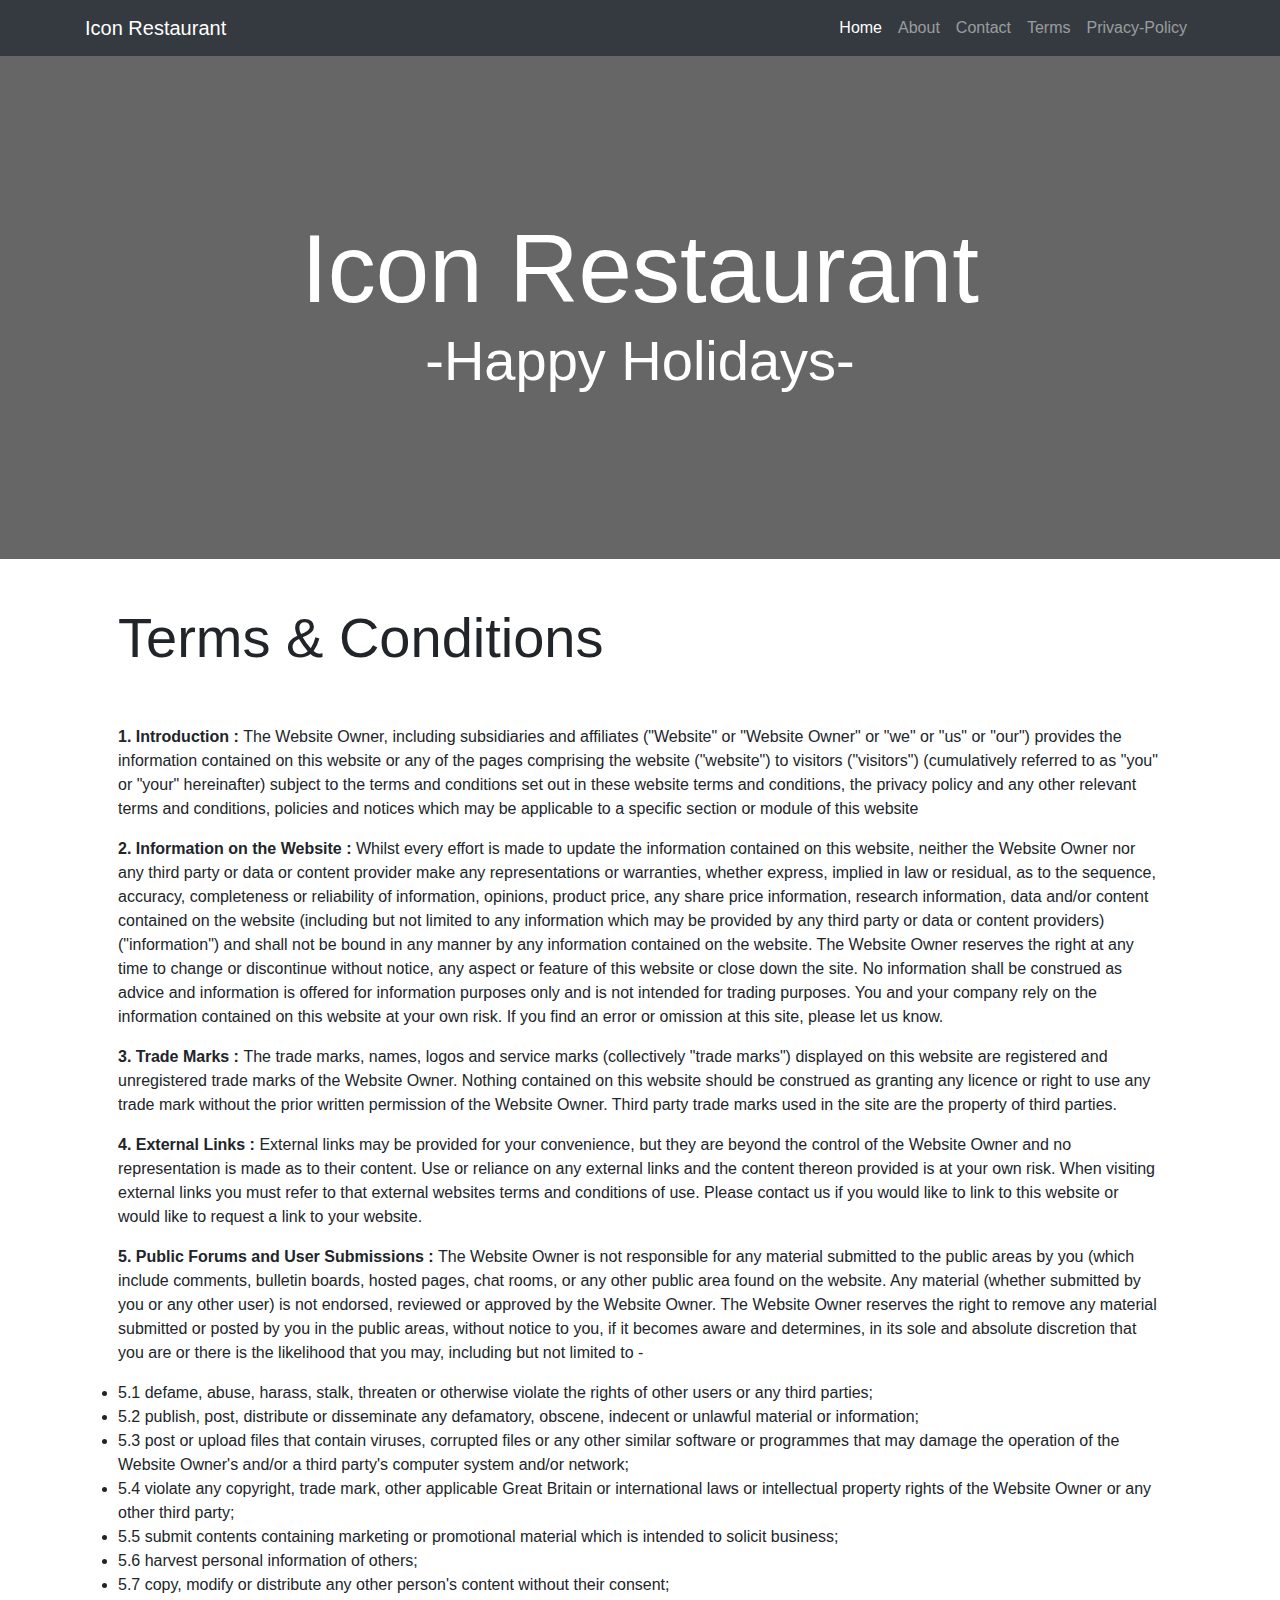
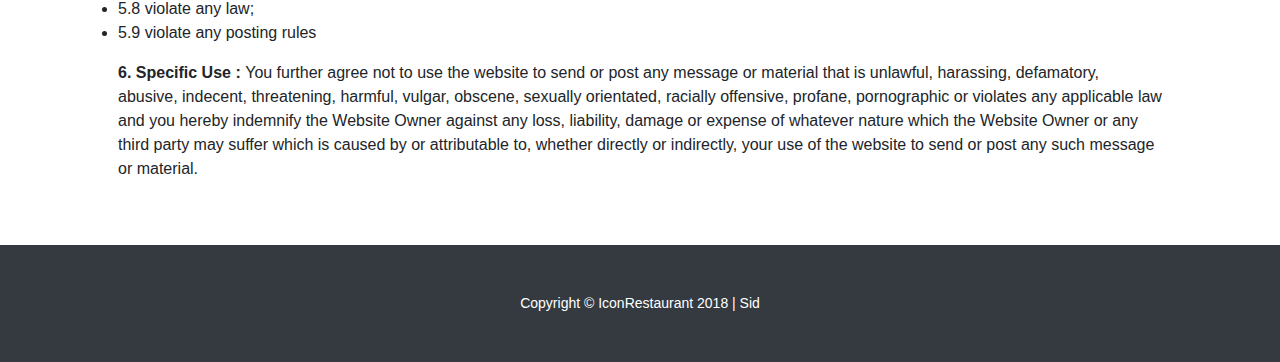
<file: legal.html>
<!DOCTYPE html>
<html lang="en">

  <head>

    <meta charset="utf-8">
    <meta name="viewport" content="width=device-width, initial-scale=1, shrink-to-fit=no">
    <meta name="description" content="">
    <meta name="author" content="">

    <title> Terms & Conditions | Icon  Restaurant</title>

    <!-- Bootstrap core CSS -->
    <link href="vendor/bootstrap/css/bootstrap.min.css" rel="stylesheet">

    <!-- Custom styles for this template -->
    <link href="css/one-page-wonder.css" rel="stylesheet">
    <link href="css/contact.css" rel="stylesheet">

  </head>

  <body>

    <!-- Navigation -->
    <nav class="navbar navbar-expand-lg navbar-dark bg-dark fixed-top">
      <div class="container">
        <a class="navbar-brand" href="index.html">Icon Restaurant</a>
        <button class="navbar-toggler" type="button" data-toggle="collapse" data-target="#navbarResponsive" aria-controls="navbarResponsive" aria-expanded="false" aria-label="Toggle navigation">
          <span class="navbar-toggler-icon"></span>
        </button>
        <div class="collapse navbar-collapse" id="navbarResponsive">
          <ul class="navbar-nav ml-auto">
            <li class="nav-item active">
              <a class="nav-link" href="index.html">Home
                <span class="sr-only">(current)</span>
              </a>
            </li>
            <li class="nav-item">
              <a class="nav-link" href="index.html#about">About</a>
            </li>
            <li class="nav-item">
              <a class="nav-link" href="index.html#contact">Contact</a>
            </li>
            <li class="nav-item">
              <a class="nav-link" href="legal.html">Terms</a>
            </li>
            <li class="nav-item">
              <a class="nav-link" href="policy.html">Privacy-Policy</a>
            </li>
          </ul>
        </div>
      </div>
    </nav>

    <header class="masthead">
      <div class="overlay">
        <div class="container">
          <h1 class="display-1 text-white">Icon Restaurant</h1>
          <h2 class="display-4 text-white">-Happy Holidays-</h2>
        </div>
      </div>
    </header>

    <section>
      <div class="container">
        <div class="row align-items-center">
            <div class="p-5">
              <h2 class="display-4">Terms & Conditions</h2><br><br>
              <p><b>1. Introduction : </b> The Website Owner, including subsidiaries and affiliates ("Website" or "Website Owner" or "we" or "us" or "our") provides the information contained on this website or any of the pages comprising the website ("website") to visitors ("visitors") (cumulatively referred to as "you" or "your" hereinafter) subject to the terms and conditions set out in these website terms and conditions, the privacy policy and any other relevant terms and conditions, policies and notices which may be applicable to a specific section or module of this website
              </p>
              <p><b>2. Information on the Website : </b> Whilst every effort is made to update the information contained on this website, neither the Website Owner nor any third party or data or content provider make any representations or warranties, whether express, implied in law or residual, as to the sequence, accuracy, completeness or reliability of information, opinions, product price, any share price information, research information, data and/or content contained on the website (including but not limited to any information which may be provided by any third party or data or content providers) ("information") and shall not be bound in any manner by any information contained on the website. The Website Owner reserves the right at any time to change or discontinue without notice, any aspect or feature of this website or close down the site. No information shall be construed as advice and information is offered for information purposes only and is not intended for trading purposes. You and your company rely on the information contained on this website at your own risk. If you find an error or omission at this site, please let us know. </p>
              <p><b>3. Trade Marks : </b> The trade marks, names, logos and service marks (collectively "trade marks") displayed on this website are registered and unregistered trade marks of the Website Owner. Nothing contained on this website should be construed as granting any licence or right to use any trade mark without the prior written permission of the Website Owner. Third party trade marks used in the site are the property of third parties. </p>
              <p><b>4. External Links : </b> External links may be provided for your convenience, but they are beyond the control of the Website Owner and no representation is made as to their content. Use or reliance on any external links and the content thereon provided is at your own risk. When visiting external links you must refer to that external websites terms and conditions of use. Please contact us if you would like to link to this website or would like to request a link to your website. </p>
              <p><b>5. Public Forums and User Submissions : </b> The Website Owner is not responsible for any material submitted to the public areas by you (which include comments, bulletin boards, hosted pages, chat rooms, or any other public area found on the website. Any material (whether submitted by you or any other user) is not endorsed, reviewed or approved by the Website Owner. The Website Owner reserves the right to remove any material submitted or posted by you in the public areas, without notice to you, if it becomes aware and determines, in its sole and absolute discretion that you are or there is the likelihood that you may, including but not limited to -<li>5.1 defame, abuse, harass, stalk, threaten or otherwise violate the rights of other users or any third parties; <li>5.2 publish, post, distribute or disseminate any defamatory, obscene, indecent or unlawful material or information; <li>5.3 post or upload files that contain viruses, corrupted files or any other similar software or programmes that may damage the operation of the Website Owner's and/or a third party's computer system and/or network;<li>5.4 violate any copyright, trade mark, other applicable Great Britain or international laws or intellectual property rights of the Website Owner or any other third party;<li>5.5 submit contents containing marketing or promotional material which is intended to solicit business; <li>5.6 harvest personal information of others; <li>5.7 copy, modify or distribute any other person's content without their consent; <li>5.8 violate any law;<li>5.9 violate any posting rules</li> </p>
              <p><b>6. Specific Use : </b> You further agree not to use the website to send or post any message or material that is unlawful, harassing, defamatory, abusive, indecent, threatening, harmful, vulgar, obscene, sexually orientated, racially offensive, profane, pornographic or violates any applicable law and you hereby indemnify the Website Owner against any loss, liability, damage or expense of whatever nature which the Website Owner or any third party may suffer which is caused by or attributable to, whether directly or indirectly, your use of the website to send or post any such message or material.</p>
            </div>
        </div>
      </div>
    </section>

    <!-- Footer -->
    <footer class="py-5 bg-dark">
      <div class="container">
        <p class="m-0 text-center text-white">Copyright &copy; IconRestaurant 2018 | Sid</p>
      </div>
      <!-- /.container -->
    </footer>

    <!-- Bootstrap core JavaScript -->
    <script src="vendor/jquery/jquery.min.js"></script>
    <script src="vendor/popper/popper.min.js"></script>
    <script src="vendor/bootstrap/js/bootstrap.min.js"></script>

  </body>

</html>
</file>
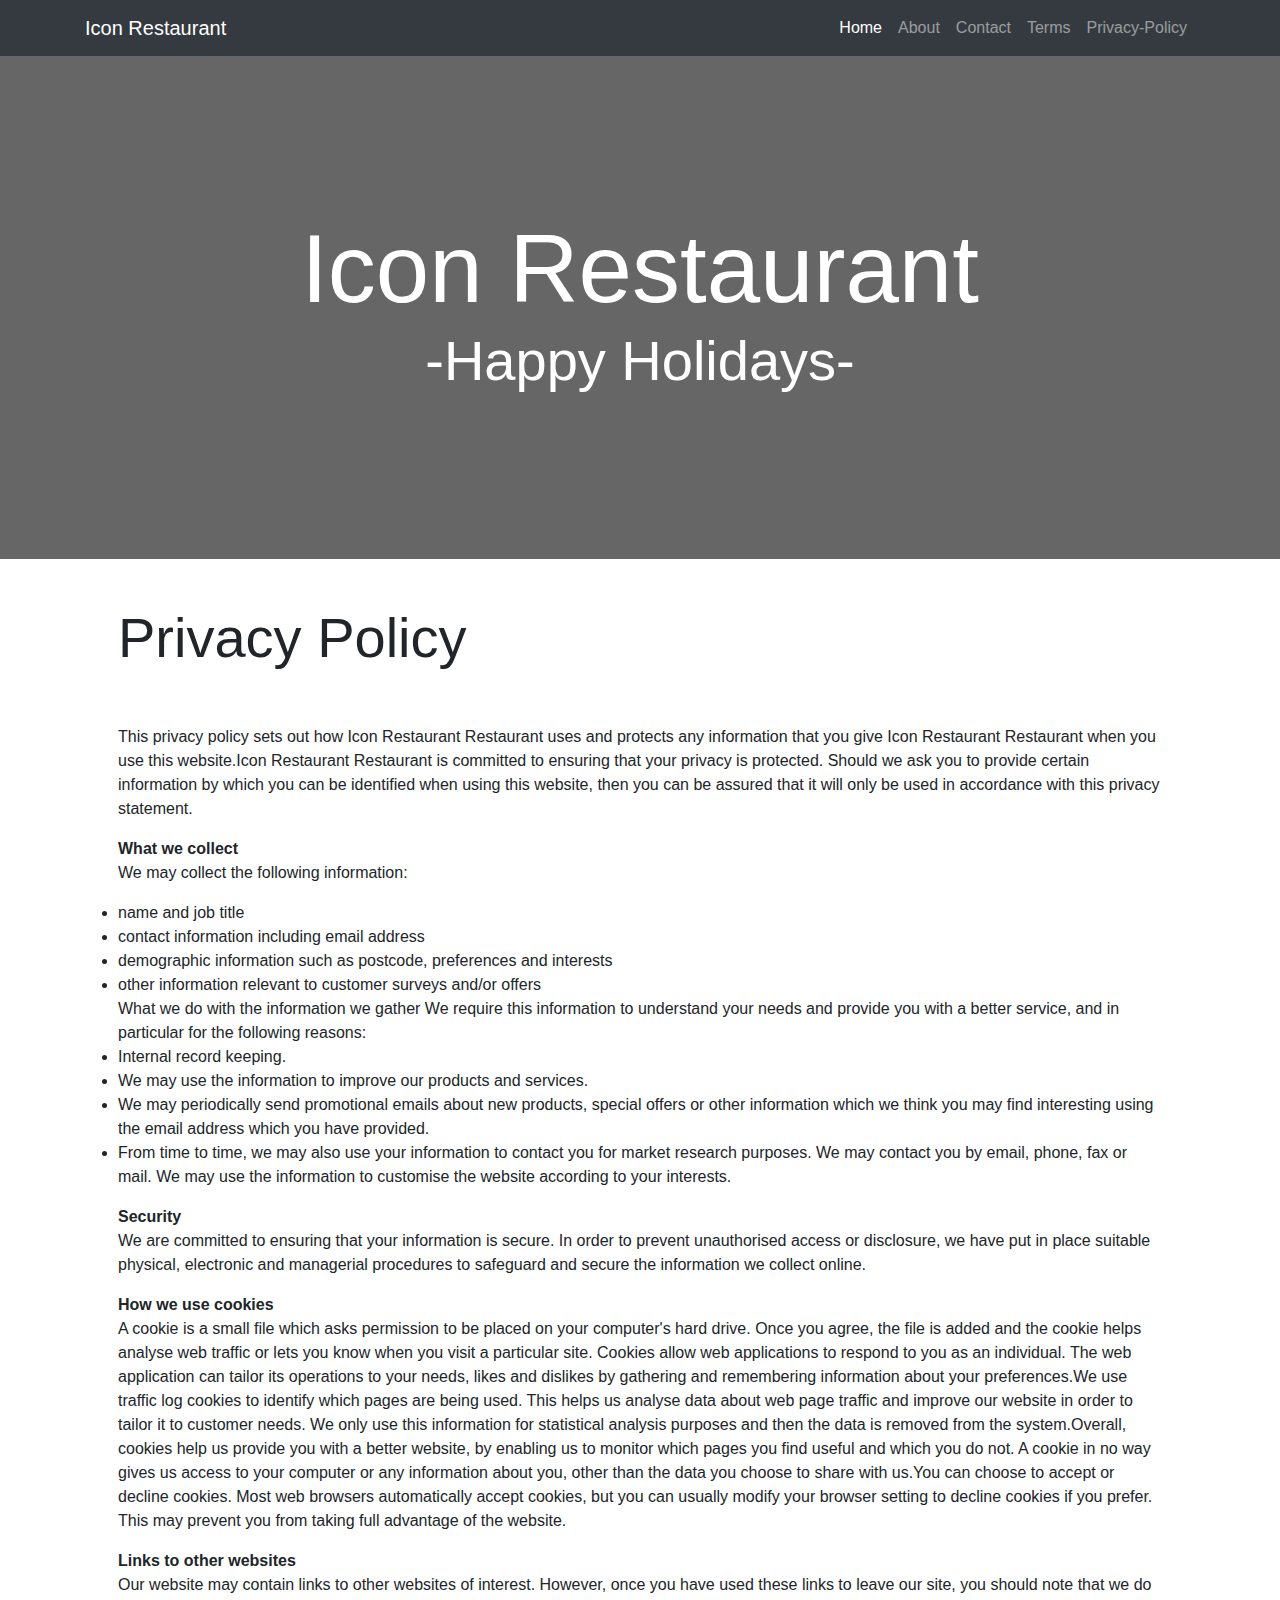
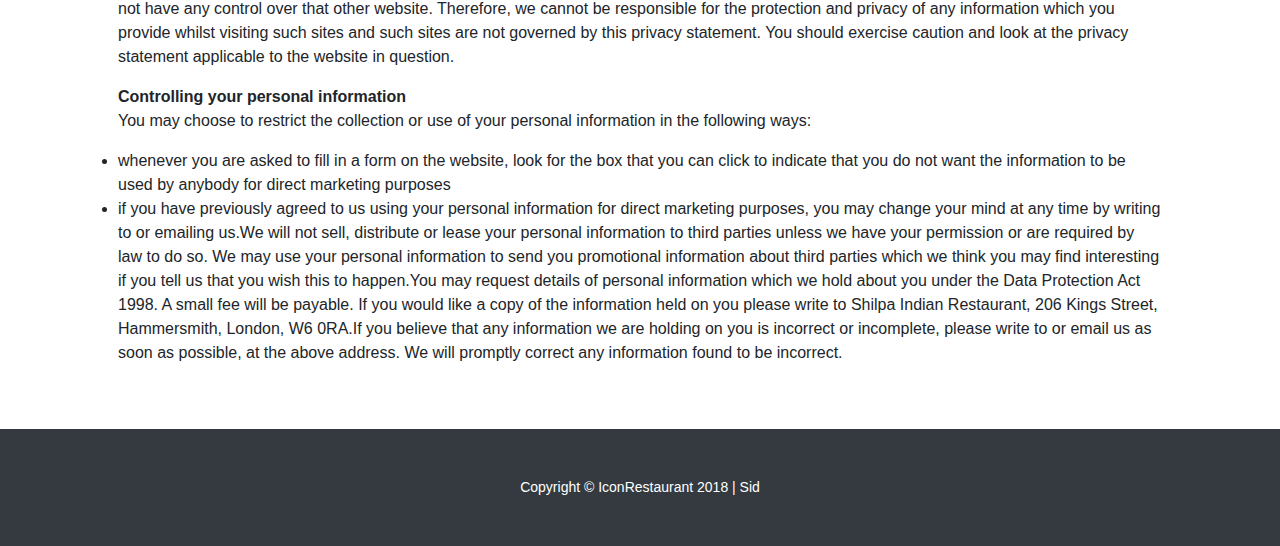
<file: policy.html>
<!DOCTYPE html>
<html lang="en">

  <head>

    <meta charset="utf-8">
    <meta name="viewport" content="width=device-width, initial-scale=1, shrink-to-fit=no">
    <meta name="description" content="">
    <meta name="author" content="">

    <title>Privacy Policy | Icon  Restaurant</title>

    <!-- Bootstrap core CSS -->
    <link href="vendor/bootstrap/css/bootstrap.min.css" rel="stylesheet">

    <!-- Custom styles for this template -->
    <link href="css/one-page-wonder.css" rel="stylesheet">
    <link href="css/contact.css" rel="stylesheet">

  </head>

  <body>

    <!-- Navigation -->
    <nav class="navbar navbar-expand-lg navbar-dark bg-dark fixed-top">
      <div class="container">
        <a class="navbar-brand" href="index.html">Icon Restaurant</a>
        <button class="navbar-toggler" type="button" data-toggle="collapse" data-target="#navbarResponsive" aria-controls="navbarResponsive" aria-expanded="false" aria-label="Toggle navigation">
          <span class="navbar-toggler-icon"></span>
        </button>
        <div class="collapse navbar-collapse" id="navbarResponsive">
          <ul class="navbar-nav ml-auto">
            <li class="nav-item active">
              <a class="nav-link" href="index.html">Home
                <span class="sr-only">(current)</span>
              </a>
            </li>
            <li class="nav-item">
              <a class="nav-link" href="index.html#about">About</a>
            </li>
            <li class="nav-item">
              <a class="nav-link" href="index.html#contact">Contact</a>
            </li>
            <li class="nav-item">
              <a class="nav-link" href="legal.html">Terms</a>
            </li>
            <li class="nav-item">
              <a class="nav-link" href="policy.html">Privacy-Policy</a>
            </li>
          </ul>
        </div>
      </div>
    </nav>

    <header class="masthead">
      <div class="overlay">
        <div class="container">
          <h1 class="display-1 text-white">Icon Restaurant</h1>
          <h2 class="display-4 text-white">-Happy Holidays-</h2>
        </div>
      </div>
    </header>

    <section>
      <div class="container">
        <div class="row align-items-center">
            <div class="p-5">
              <h2 class="display-4">Privacy Policy</h2><br><br>
              <p>This privacy policy sets out how Icon Restaurant Restaurant uses and protects any information that you give Icon Restaurant Restaurant when you use this website.Icon Restaurant Restaurant is committed to ensuring that your privacy is protected. Should we ask you to provide certain information by which you can be identified when using this website, then you can be assured that it will only be used in accordance with this privacy statement.</p>
              <p><b>What we collect</b><br> We may collect the following information: <li>name and job title <li> contact information including email address <li> demographic information such as postcode, preferences and interests<li> other information relevant to customer surveys and/or offers <br>What we do with the information we gather We require this information to understand your needs and provide you with a better service, and in particular for the following reasons: <li> Internal record keeping. <li>  We may use the information to improve our products and services. <li>  We may periodically send promotional emails about new products, special offers or other information which we think you may find interesting using the email address which you have provided. <li>  From time to time, we may also use your information to contact you for market research purposes. We may contact you by email, phone, fax or mail. We may use the information to customise the website according to your interests.</li>
              </p>
              <p><b>Security </b><br> We are committed to ensuring that your information is secure. In order to prevent unauthorised access or disclosure, we have put in place suitable physical, electronic and managerial procedures to safeguard and secure the information we collect online.</p>
              <p><b>How we use cookies </b><br> A cookie is a small file which asks permission to be placed on your computer's hard drive. Once you agree, the file is added and the cookie helps analyse web traffic or lets you know when you visit a particular site. Cookies allow web applications to respond to you as an individual. The web application can tailor its operations to your needs, likes and dislikes by gathering and remembering information about your preferences.We use traffic log cookies to identify which pages are being used. This helps us analyse data about web page traffic and improve our website in order to tailor it to customer needs. We only use this information for statistical analysis purposes and then the data is removed from the system.Overall, cookies help us provide you with a better website, by enabling us to monitor which pages you find useful and which you do not. A cookie in no way gives us access to your computer or any information about you, other than the data you choose to share with us.You can choose to accept or decline cookies. Most web browsers automatically accept cookies, but you can usually modify your browser setting to decline cookies if you prefer. This may prevent you from taking full advantage of the website. </p>
              <p><b>Links to other websites </b><br> Our website may contain links to other websites of interest. However, once you have used these links to leave our site, you should note that we do not have any control over that other website. Therefore, we cannot be responsible for the protection and privacy of any information which you provide whilst visiting such sites and such sites are not governed by this privacy statement. You should exercise caution and look at the privacy statement applicable to the website in question. </p>
              <p><b>Controlling your personal information  </b><br> You may choose to restrict the collection or use of your personal information in the following ways: <li>whenever you are asked to fill in a form on the website, look for the box that you can click to indicate that you do not want the information to be used by anybody for direct marketing purposes <li>if you have previously agreed to us using your personal information for direct marketing purposes, you may change your mind at any time by writing to or emailing us.We will not sell, distribute or lease your personal information to third parties unless we have your permission or are required by law to do so. We may use your personal information to send you promotional information about third parties which we think you may find interesting if you tell us that you wish this to happen.You may request details of personal information which we hold about you under the Data Protection Act 1998. A small fee will be payable. If you would like a copy of the information held on you please write to Shilpa Indian Restaurant, 206 Kings Street, Hammersmith, London, W6 0RA.If you believe that any information we are holding on you is incorrect or incomplete, please write to or email us as soon as possible, at the above address. We will promptly correct any information found to be incorrect. </p>
            </div>
        </div>
      </div>
    </section>

    <!-- Footer -->
    <footer class="py-5 bg-dark">
      <div class="container">
        <p class="m-0 text-center text-white">Copyright &copy; IconRestaurant 2018 | Sid</p>
      </div>
      <!-- /.container -->
    </footer>

    <!-- Bootstrap core JavaScript -->
    <script src="vendor/jquery/jquery.min.js"></script>
    <script src="vendor/popper/popper.min.js"></script>
    <script src="vendor/bootstrap/js/bootstrap.min.js"></script>

  </body>

</html>
</file>
<file: css/one-page-wonder.css>
/*!
 * Start Bootstrap - One Page Wonder (http://startbootstrap.com/template-overviews/one-page-wonder)
 * Copyright 2013-2017 Start Bootstrap
 * Licensed under MIT (https://github.com/BlackrockDigital/startbootstrap-one-page-wonder/blob/master/LICENSE)
 */

body {
    padding-top: 54px;
}

@media (min-width: 992px) {
    body {
        padding-top: 56px;
    }
}

header.masthead {
    background: url('http://www.indianaccent.com/newdelhi/images/del_back.jpg') no-repeat center center scroll;
    -webkit-background-size: cover;
    -moz-background-size: cover;
    background-size: cover;
    -o-background-size: cover;
}

header.masthead > .overlay {
    padding: 5rem 0;
    text-align: center;
    background: rgba(0, 0, 0, 0.6);
}

@media (min-width: 992px) {
    header.masthead > .overlay {
        padding: 10rem 0;
    }
}
</file>
<file: css/contact.css>
/*!
 * Start Bootstrap - Grayscale v4.0.0-beta (http://startbootstrap.com/template-overviews/grayscale)
 * Copyright 2013-2017 Start Bootstrap
 * Licensed under MIT (https://github.com/BlackrockDigital/startbootstrap-grayscale/blob/master/LICENSE)
 */@media (min-width:992px){#mainNav{padding-top:20px;padding-bottom:20px;-webkit-transition:background .3s ease-in-out,padding-top .3s ease-in-out,padding-bottom .3s;-moz-transition:background .3s ease-in-out,padding-top .3s ease-in-out,padding-bottom .3s;transition:background .3s ease-in-out,padding-top .3s ease-in-out,padding-bottom .3s;letter-spacing:1px;border-bottom:none;background:0 0}#mainNav.navbar-shrink{padding-top:10px;padding-bottom:10px;border-bottom:1px solid rgba(255,255,255,.3);background:#000}#mainNav .nav-link.active{outline:0;background-color:rgba(255,255,255,.3)}#mainNav .nav-link.active:hover{color:#fff}}.masthead{display:table;width:100%;height:auto;padding:200px 0;text-align:center;color:#fff;background:url(../img/intro-bg.jpg) no-repeat bottom center scroll;background-color:#000;-webkit-background-size:cover;-moz-background-size:cover;-o-background-size:cover;background-size:cover}.masthead .intro-body{display:table-cell;vertical-align:middle}.masthead .intro-body .brand-heading{font-size:50px}.masthead .intro-body .intro-text{font-size:18px}@media (min-width:768px){.masthead{height:100%;padding:0}.masthead .intro-body .brand-heading{font-size:100px}.masthead .intro-body .intro-text{font-size:22px}}.btn-circle{font-size:26px;width:55px;height:55px;margin-top:15px;line-height:38px;-webkit-transition:background .3s ease-in-out;-moz-transition:background .3s ease-in-out;transition:background .3s ease-in-out;color:#fff;border:2px solid #fff;border-radius:100%!important;background:0 0}.btn-circle:focus,.btn-circle:hover{color:#fff;outline:0;background:rgba(255,255,255,.1)}.content-section{padding-top:150px;padding-bottom:150px}.download-section{color:#fff;background:url(../img/downloads-bg.jpg) no-repeat center center scroll;background-color:#000;-webkit-background-size:cover;-moz-background-size:cover;-o-background-size:cover;background-size:cover}#map{width:100%;height:300px}@media (min-width:992px){.content-section{padding-top:200px;padding-bottom:200px}#map{height:350px}}.btn{font-family:Cabin,'Helvetica Neue',Helvetica,Arial,sans-serif;font-weight:400;-webkit-transition:all .3s ease-in-out;-moz-transition:all .3s ease-in-out;transition:all .3s ease-in-out;text-transform:uppercase;border-radius:0}.btn-default{color:#42dca3;border:1px solid #42dca3;background-color:transparent}.btn-default:focus,.btn-default:hover{color:#000;border:1px solid #42dca3;outline:0;background-color:#42dca3}ul.banner-social-buttons{margin-top:0}@media (max-width:1199px){ul.banner-social-buttons{margin-top:15px}}@media (max-width:767px){ul.banner-social-buttons li{display:block;margin-bottom:20px;padding:0}ul.banner-social-buttons li:last-child{margin-bottom:0}}footer{padding:50px 0}footer p{font-size:14px;margin:0}::-moz-selection{background:#fcfcfc;background:rgba(255,255,255,.2);text-shadow:none}::selection{background:#fcfcfc;background:rgba(255,255,255,.2);text-shadow:none}img::selection{background:0 0}img::-moz-selection{background:0 0}body{-webkit-tap-highlight-color:rgba(255,255,255,.2)}
</file>
